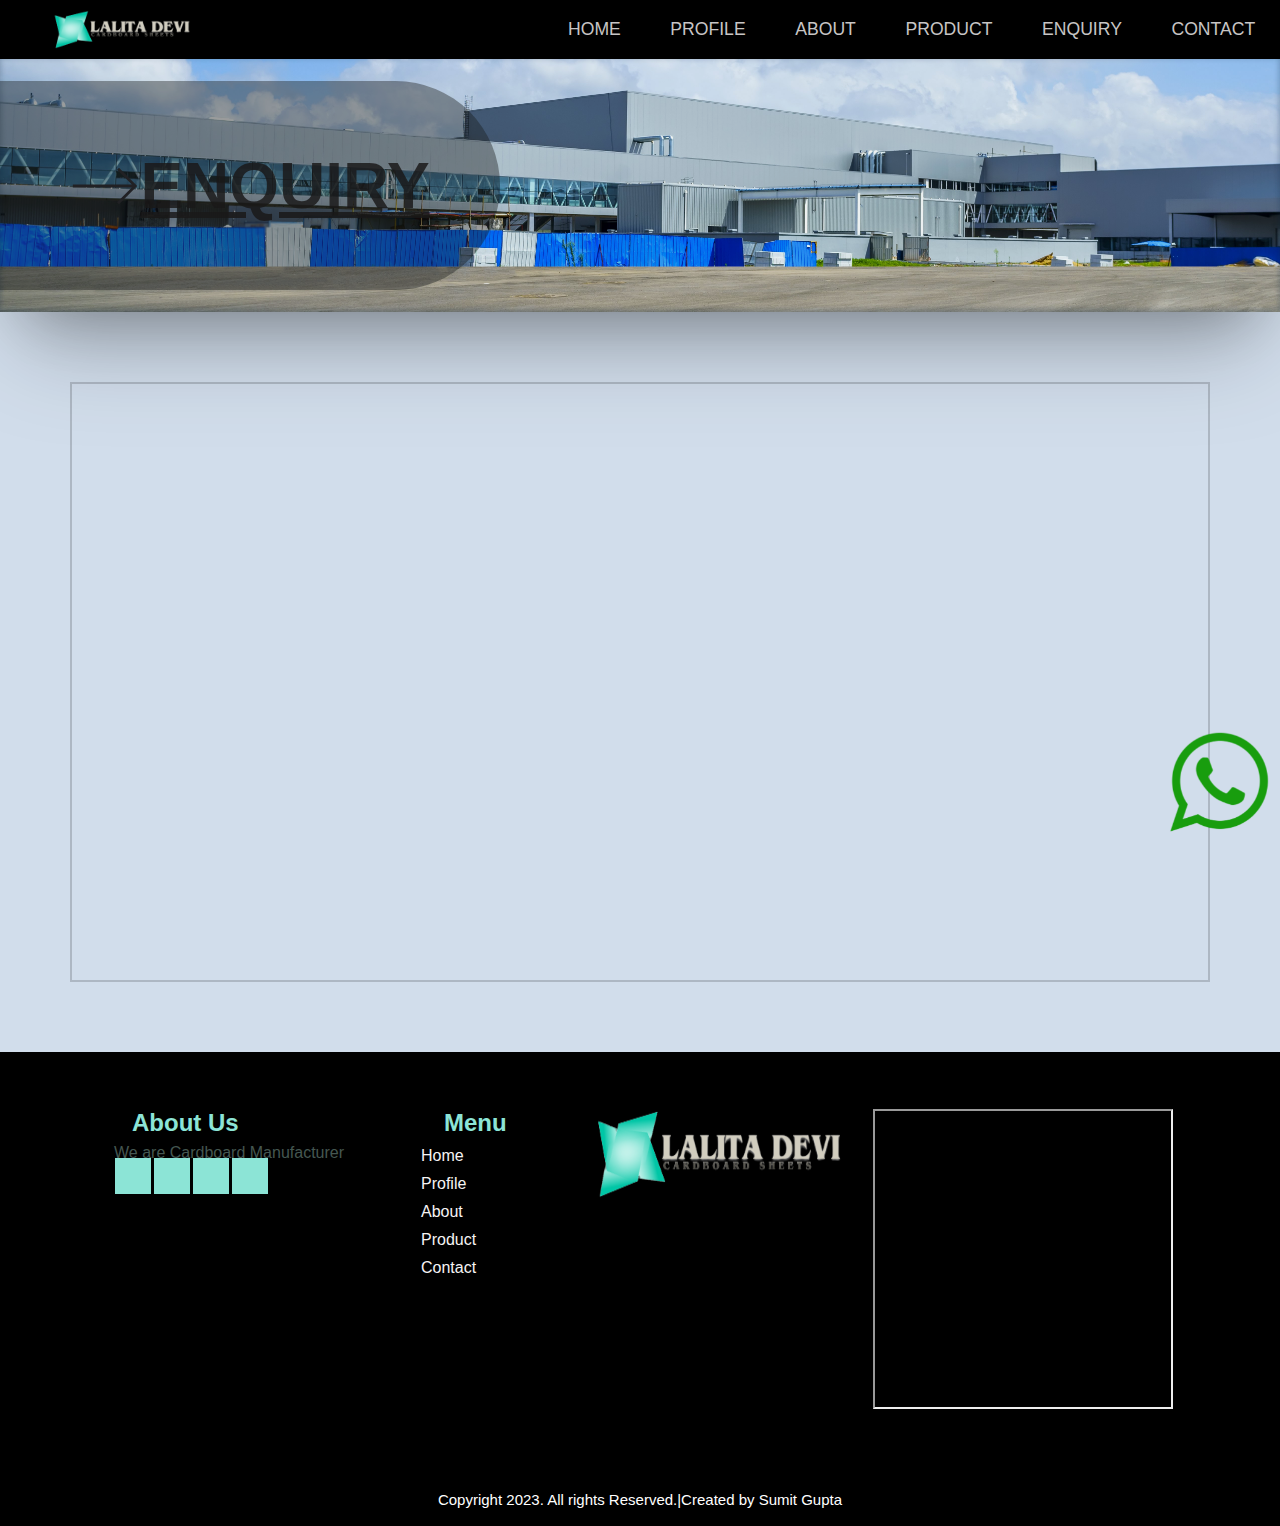
<file: enquiry.html>
<!DOCTYPE html>
<html lang="en">

<head>
    <meta charset="UTF-8">
    <meta name="viewport" content="width=device-width, initial-scale=1.0">
    <title>lalita Devi Cardboard Sheets</title>
    <link rel="stylesheet" href="https://cdnjs.cloudflare.com/ajax/libs/font-awesome/6.4.2/css/all.min.css" integrity="sha512-z3gLpd7yknf1YoNbCzqRKc4qyor8gaKU1qmn+CShxbuBusANI9QpRohGBreCFkKxLhei6S9CQXFEbbKuqLg0DA==" crossorigin="anonymous" referrerpolicy="no-referrer" />
    <link rel="preconnect" href="https://fonts.googleapis.com">
    <link href="https://cdn.jsdelivr.net/npm/bootstrap@5.3.0-alpha2/dist/css/bootstrap.min.css" rel="stylesheet"
    integrity="sha384-aFq/bzH65dt+w6FI2ooMVUpc+21e0SRygnTpmBvdBgSdnuTN7QbdgL+OapgHtvPp" crossorigin="anonymous">
 
<link rel="preconnect" href="https://fonts.gstatic.com" crossorigin>
<link href="https://fonts.googleapis.com/css2?family=Caveat&family=Libre+Baskerville&family=Poppins:wght@400;700&family=Roboto:wght@300&display=swap" rel="stylesheet">
    <link rel="stylesheet" href="styles.css">
</head>

<body>
    <a target="_blank" href=" https://wa.me/916393577683">  <img src="img/whatsapp.png" class="whatsapp-img"></a>
<header>
    <div class="navbar">
        <div class="logo">
           <img src="img/logo.png" alt="">
        </div>
        <a class="toggle-button" style="right: 15px; margin: 0;padding: 0;">
            <span class="bar"></span>
            <span class="bar"></span>
            <span class="bar"></span>
        </a>
        <div class="nav-con">
            <ul>
                <li><a href="index.html">HOME</a></li>
                <li><a href="profile.html">PROFILE</a></li>
                <li><a href="index.html#abt">ABOUT</a></li>
                <li><a href="product.html">PRODUCT</a></li>
                <li><a href="enquiry.html">ENQUIRY</a></li>
                <li><a href="contact.html">CONTACT</a></li>
            </ul>
        </div>

    </div>
<!-- <form style="display: flex;flex-direction: column; text-align: center;margin: auto;" action="" method="get" class="ENQUIRY">

    <h3 style="text-align: justify;">Enter your name</h3>
    <input type="text" name="name" placeholder="enter your name" style="width: 300px;">
    <h3 style="text-align: justify;">Enter your name</h3>
    <input type="text" name="name" placeholder="enter your name">
    <h3 style="text-align: justify;">Enter your name</h3>
    <input type="text" name="name" placeholder="enter your name">
    <h3 style="text-align: justify;">Enter your name</h3>
    <input type="text" name="name" placeholder="enter your name">
    <h3 style="text-align: justify;">Enter your name</h3>
    <input type="text" name="name" placeholder="enter your name">
    <h3 style="text-align: justify;">Enter your name</h3>
    <input type="text" name="name" placeholder="enter your name">
</form> -->
<!-- <!DOCTYPE html>
<html>
<head>
    <title>Enquiry Form</title>
    <style>
        body {
            font-family: Arial, sans-serif;
            background-color: #f4f4f4;
            margin: 0;
            padding: 0;
        }

        .container {
            max-width: 800px;
            margin: auto;
            padding: 20px;
            background-color: #fff;
            border-radius: 5px;
            box-shadow: 0 0 10px rgba(0, 0, 0, 0.2);
        }

        h2 {
            text-align: center;
        }

        .form-group {
            margin-bottom: 20px;
        }

        label {
            display: block;
            font-weight: bold;
        }

        input[type="text"],
        input[type="email"],
        textarea {
            width: 100%;
            padding: 10px;
            margin-top: 5px;
            margin-bottom: 15px;
            border: 1px solid #ccc;
            border-radius: 5px;
        }

        input[type="text"]:focus,
        input[type="email"]:focus,
        textarea:focus {
            border-color: #007BFF;
        }

        button {
            background-color: #007BFF;
            color: #fff;
            padding: 10px 20px;
            border: none;
            border-radius: 5px;
            cursor: pointer;
        }

        button:hover {
            background-color: #0056b3;
        }

        .form-group:last-child {
            margin-bottom: 50px;
        }

        .success-message {
            text-align: center;
            color: #2ECC71;
            font-weight: bold;
        } -->
    <!-- </style>
</head> -->
<body>
  <div class="enquiry-head" style="margin-top: 59px;  background-color: #d1ddeb;">
    <div class="abt">
        <div class="abt-border">
              <img src="/img/reshot-icon-right-arrow-UCA8NGYZDJ.svg" alt="" srcset="">
      
             <h1 style="display: flex; ">ENQUIRY</h1></div>
  </div>
<div class="enquiry-section">
    <div class="enq-con" style="border:2px solid rgba(0, 0, 0, 0.17); margin: 70px; height: 600px;" >
       
    </div>
</div>
<!-- <footer>
    <div class="footer">
        <div class="foo-manu">
            <h2>Manu</h2>
            <ul>
                <a href="index.html"><li>HOME</li></a>
                <a href="profile.html"><li>PROFILE</li></a>
                <a href="#abt"><li>ABOUT</li></a>
                <a href="product.html"><li>PRODUCT</li></a>
                <a href="enquiry.html"><li>ENQUIRY</li></a>
                <a href="contact.html"><li>CONTACT</li></a>
            </ul>
            
        </div>
       <img src="img/logo.png" >
    </div>
    <p style="display: flex; justify-content: center; color: white; background-color: black;height: 50px;align-items: center;font-family: 'Franklin Gothic Medium', 'Arial Narrow', Arial, sans-serif;">&copy; All Rights are Reserved | Design & Developed by Sumit Gupta </p>
   </footer>
  -->
       <footer>
    <div id="container">
        <div class="aboutus">
            <h2>About Us</h2>
            <p style="text-align: start;">We are Cardboard Manufacturer </p>
            <ul style="padding-left: 0.5rem;" class="social">
                <li><a href="https://www.facebook.com/sk.halwai.50?mibextid=ZbWKwL"><i class="fa-brands fa-square-facebook"></i></a></li>
                <li><a href="https://instagram.com/sumit__gupta6685?igshid=NzZlODBkYWE4Ng=="><i class="fa-brands fa-instagram"></i></a></li>
                <li><a href="https://x.com/halwai_sumit?t=rlBUeX1hXsxLCvN8QVq0Ug&s=09"><i class="fa-brands fa-square-x-twitter"></i></a></li>
                <li><a href="https://wa.me/916393577683"><i class="fa-brands fa-whatsapp"></i></a></li>
            </ul>
        </div>
        <div class="quicklink">
            <h2>Menu</h2>
            <ul>
                <li><a href="index.html">Home</a></li>
                <li><a href="profile.html">Profile</a></li>
                <!-- <li><a href="services.html">Services</a></li> -->
                <li><a href="#abt">About</a></li>
                <li><a href="product.html">Product</a></li>
                <li><a href="contact.html">Contact </a></li>
            </ul>
            
        </div>
        <div class="left"><a href="index.html"><img src="img/logo.png
          " height="90" width="250" alt="" srcset=""></a></div>
        <!-- <div class="services">About</div>
        <div class="contact">Services</div> -->
        <div class="map">
            <iframe src="https://www.google.com/maps/embed?pb=!1m18!1m12!1m3!1d3607.3890299506315!2d82.48556787543853!3d25.291130377650607!2m3!1f0!2f0!3f0!3m2!1i1024!2i768!4f13.1!3m3!1m2!1s0x398fe7cf7e624769%3A0x95f1efa424fd3e5b!2sLalita%20Devi%20cardboard%20sheet!5e0!3m2!1sen!2sin!4v1709917369457!5m2!1sen!2sin" 
           allowfullscreen="" loading="lazy" referrerpolicy="no-referrer-when-downgrade"></iframe>    </div>
    </div>
   </footer>
   <div class="copyrightText">
    <p>Copyright 2023. All rights Reserved.|Created by Sumit Gupta
    </p>
   </div>

    <script type="text/javascript">
        function googleTranslateElementInit() {
            new google.translate.TranslateElement(
                {pageLanguage: 'en'},
                'google_translate_element'
            );
        }
    </script>
   <script src="func.js"></script>
  
</body>

</html>
</file>
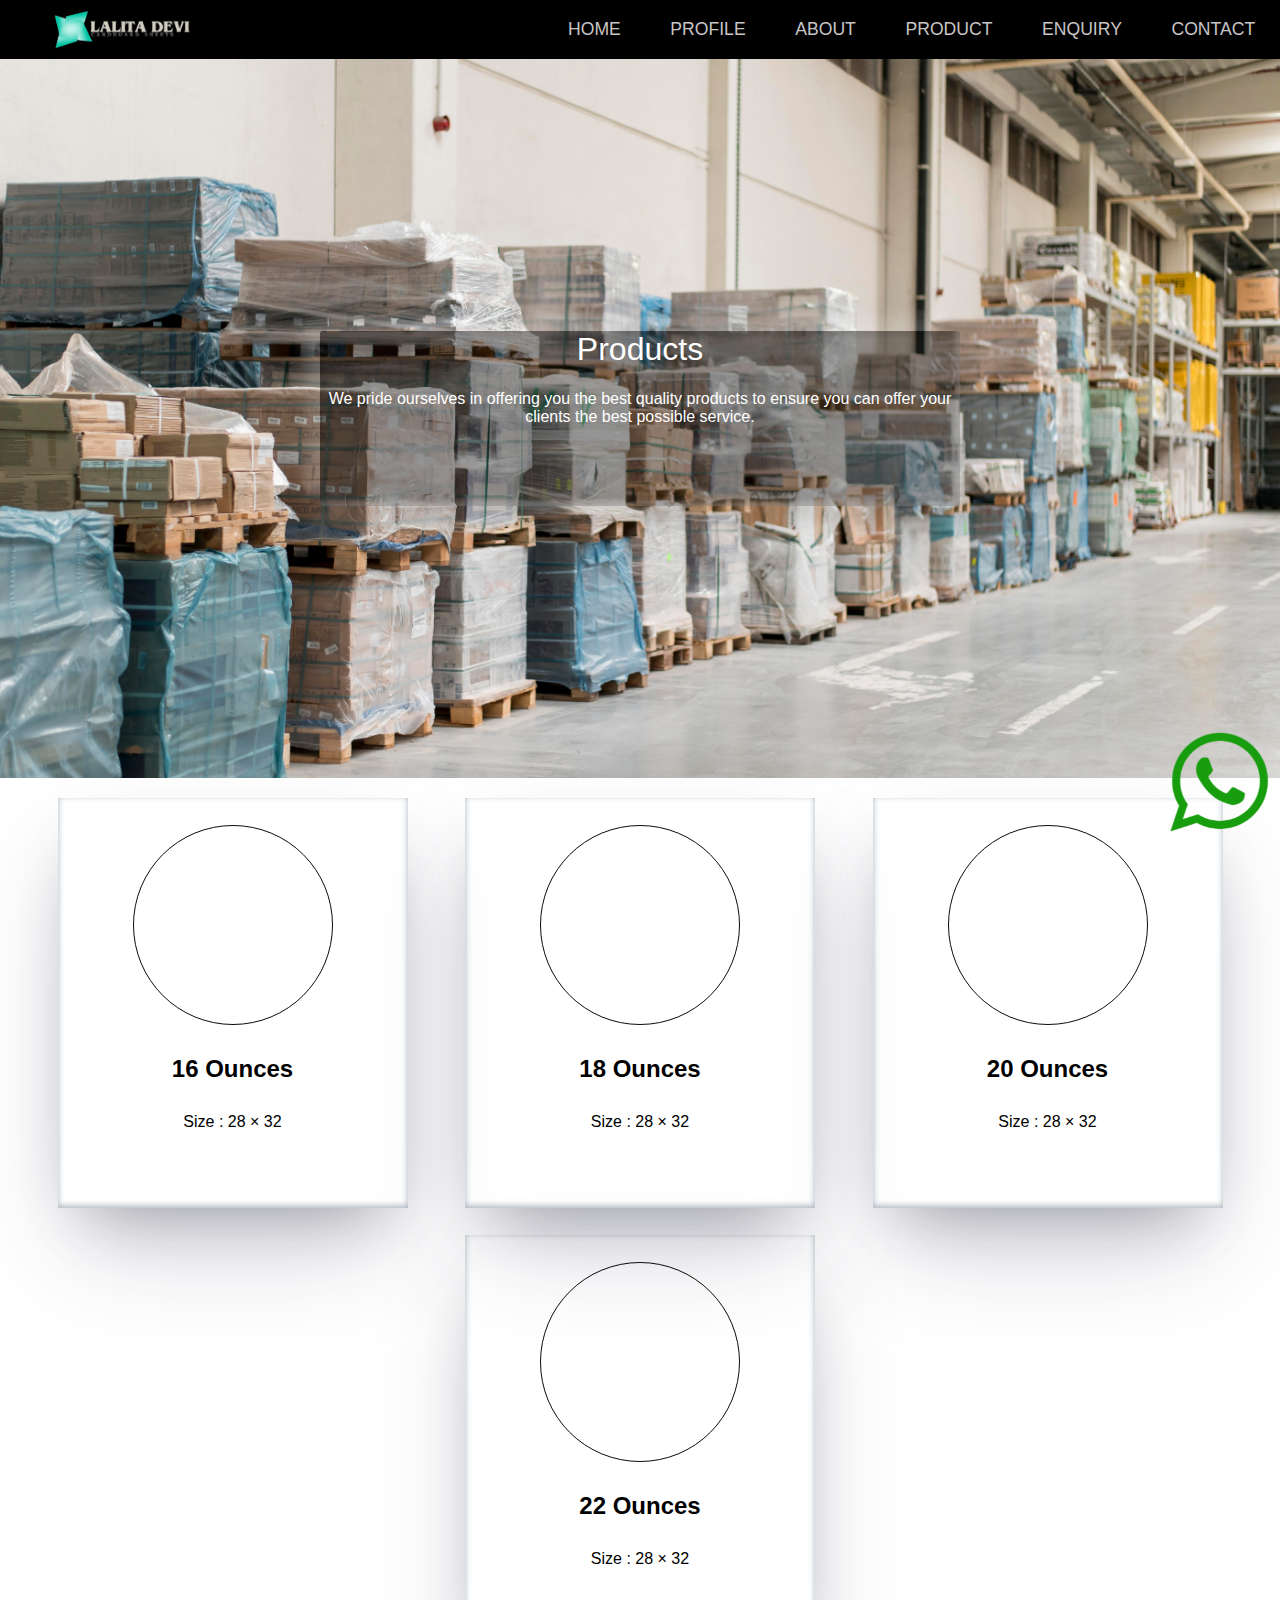
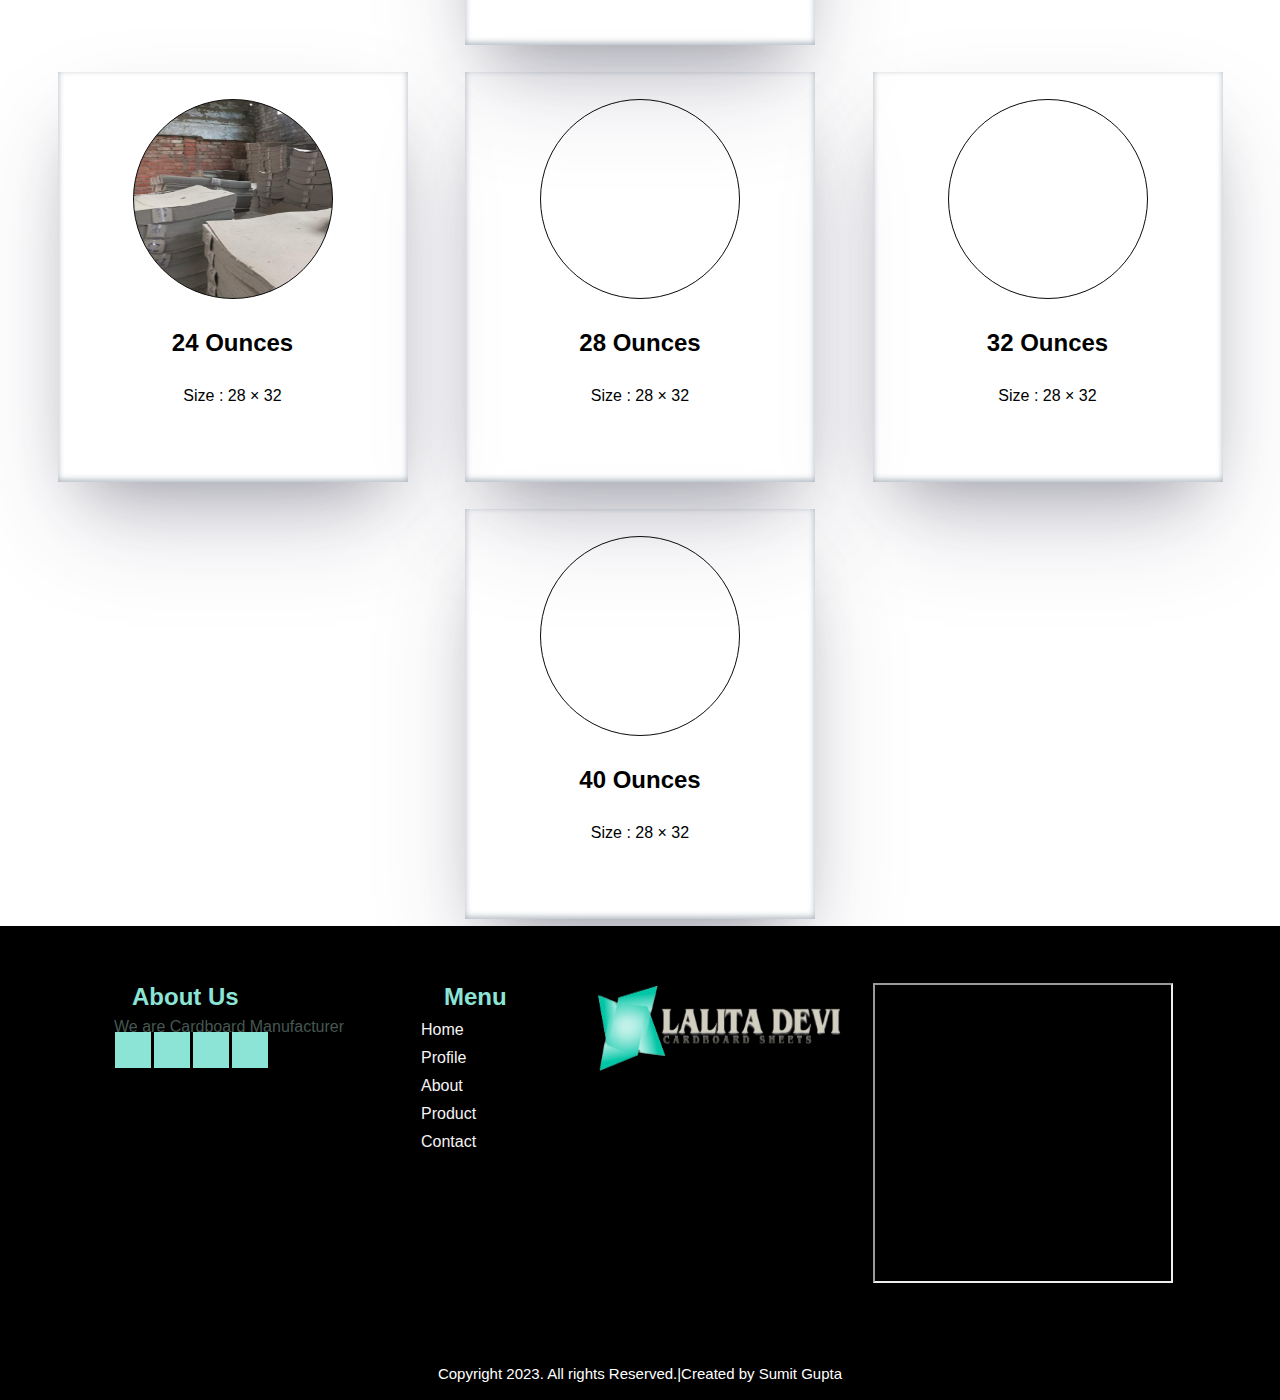
<file: product.html>
<!DOCTYPE html>
<html lang="en">

<head>
    <meta charset="UTF-8">
    <meta name="viewport" content="width=device-width, initial-scale=1.0">
    <title>lalita Devi Cardboard Sheets</title>
	<link rel="stylesheet" href="https://cdnjs.cloudflare.com/ajax/libs/font-awesome/6.4.2/css/all.min.css" integrity="sha512-z3gLpd7yknf1YoNbCzqRKc4qyor8gaKU1qmn+CShxbuBusANI9QpRohGBreCFkKxLhei6S9CQXFEbbKuqLg0DA==" crossorigin="anonymous" referrerpolicy="no-referrer" />
    <link rel="preconnect" href="https://fonts.googleapis.com">
    <link href="https://cdn.jsdelivr.net/npm/bootstrap@5.3.0-alpha2/dist/css/bootstrap.min.css" rel="stylesheet"
    integrity="sha384-aFq/bzH65dt+w6FI2ooMVUpc+21e0SRygnTpmBvdBgSdnuTN7QbdgL+OapgHtvPp" crossorigin="anonymous">
 
<link rel="preconnect" href="https://fonts.gstatic.com" crossorigin>
<link href="https://fonts.googleapis.com/css2?family=Caveat&family=Libre+Baskerville&family=Poppins:wght@400;700&family=Roboto:wght@300&display=swap" rel="stylesheet">
    <link rel="stylesheet" href="styles.css">
</head>

<body>

    <a target="_blank" href=" https://wa.me/916393577683">  <img src="img/whatsapp.png" class="whatsapp-img"></a>
<header>
    <div class="navbar">
        <div class="logo">
           <img src="img/logo.png" alt="">
        </div>
        <a class="toggle-button" style="right: 15px; margin: 0;padding: 0;">
            <span class="bar"></span>
            <span class="bar"></span>
            <span class="bar"></span>
        </a>
        <div class="nav-con">
            <ul>
                <li><a href="index.html">HOME</a></li>
                <li><a href="profile.html">PROFILE</a></li>
                <li><a href="index.html#abt">ABOUT</a></li>
                <li><a href="product.html">PRODUCT</a></li>
                <li><a href="enquiry.html">ENQUIRY</a></li>
                <li><a href="contact.html">CONTACT</a></li>
            </ul>
        </div>

    </div> 
    <div class="product">
        <div class="pro-con">
            <h1>Products</h1>
            <p>We pride ourselves in offering you the best quality
                products to ensure you can offer your clients the best possible service.</p>
        </div>
    </div>
	
<div class="prod1">    
    <div class="prod-cont">
        <div class="image"></div>
        <h2>16  Ounces </h2>
        <p>Size : 28 × 32</p>
    </div>
    <div class="prod-cont">
        <div class="image"></div>
        <h2>18  Ounces </h2>
        <p>Size : 28 × 32</p>
    </div>
    <div class="prod-cont">
        <div class="image"></div>
        <h2>20  Ounces </h2>
        <p>Size : 28 × 32</p>
    </div>
    <div class="prod-cont">
        <div class="image"></div>
        <h2>22  Ounces </h2>
        <p>Size : 28 × 32</p>
    </div>
</div> 
<div class="prod2">    
    <div class="prod-cont">
        <div class="image" style="background-image: url('img/img5.jpg'); background-size: cover;"></div>
        <h2>24 Ounces </h2>
        <p>Size : 28 × 32</p>
    </div>
    <div class="prod-cont">
        <div class="image"></div>
        <h2>28 Ounces</h2>
        <p>Size : 28 × 32</p>
    </div>
    <div class="prod-cont">
        <div class="image"></div>
        <h2>32 Ounces</h2>
        <p>Size : 28 × 32</p>
    </div>
    <div class="prod-cont">
        <div class="image"></div>
        <h2>40  Ounces</h2>
        <p>Size : 28 × 32</p>
    </div>
</div> 
<!--     <footer>
        <div class="footer">
            <div class="foo-manu">
                <h2>Manu</h2>
                <ul>
                    <a href="index.html"><li>HOME</li></a>
                    <a href="profile.html"><li>PROFILE</li></a>
                    <a href="#abt"><li>ABOUT</li></a>
                    <a href="product.html"><li>PRODUCT</li></a>
                    <a href="enquiry.html"><li>ENQUIRY</li></a>
                    <a href="contact.html"><li>CONTACT</li></a>
                </ul>
                
            </div>
           <img src="img/logo.png" >
           <div class="map">
            <iframe src="https://www.google.com/maps/embed?pb=!1m18!1m12!1m3!1d3607.3890299506315!2d82.48556787543853!3d25.291130377650607!2m3!1f0!2f0!3f0!3m2!1i1024!2i768!4f13.1!3m3!1m2!1s0x398fe7cf7e624769%3A0x95f1efa424fd3e5b!2sLalita%20Devi%20cardboard%20sheet!5e0!3m2!1sen!2sin!4v1709917369457!5m2!1sen!2sin" width="300" height="300"
           allowfullscreen="" loading="lazy" referrerpolicy="no-referrer-when-downgrade"></iframe>    </div>
        </div>
        <p style="display: flex; justify-content: center; color: white; background-color: black;height: 50px;align-items: center;font-family: 'Franklin Gothic Medium', 'Arial Narrow', Arial, sans-serif;">&copy; All Rights are Reserved | Design & Developed by Sumit Gupta </p>
       </footer> -->

	 <footer>
    <div id="container">
        <div class="aboutus">
            <h2>About Us</h2>
            <p style="text-align: start;">We are Cardboard Manufacturer </p>
            <ul style="padding-left: 0.5rem;" class="social">
                <li><a href="https://www.facebook.com/sk.halwai.50?mibextid=ZbWKwL"><i class="fa-brands fa-square-facebook"></i></a></li>
                <li><a href="https://instagram.com/sumit__gupta6685?igshid=NzZlODBkYWE4Ng=="><i class="fa-brands fa-instagram"></i></a></li>
                <li><a href="https://x.com/halwai_sumit?t=rlBUeX1hXsxLCvN8QVq0Ug&s=09"><i class="fa-brands fa-square-x-twitter"></i></a></li>
                <li><a href="https://wa.me/916393577683"><i class="fa-brands fa-whatsapp"></i></a></li>
            </ul>
        </div>
        <div class="quicklink">
            <h2>Menu</h2>
            <ul>
                <li><a href="index.html">Home</a></li>
                <li><a href="profile.html">Profile</a></li>
                <!-- <li><a href="services.html">Services</a></li> -->
                <li><a href="#abt">About</a></li>
                <li><a href="product.html">Product</a></li>
                <li><a href="contact.html">Contact </a></li>
            </ul>
            
        </div>
        <div class="left"><a href="index.html"><img src="img/logo.png
          " height="90" width="250" alt="" srcset=""></a></div>
        <!-- <div class="services">About</div>
        <div class="contact">Services</div> -->
        <div class="map">
            <iframe src="https://www.google.com/maps/embed?pb=!1m18!1m12!1m3!1d3607.3890299506315!2d82.48556787543853!3d25.291130377650607!2m3!1f0!2f0!3f0!3m2!1i1024!2i768!4f13.1!3m3!1m2!1s0x398fe7cf7e624769%3A0x95f1efa424fd3e5b!2sLalita%20Devi%20cardboard%20sheet!5e0!3m2!1sen!2sin!4v1709917369457!5m2!1sen!2sin" 
           allowfullscreen="" loading="lazy" referrerpolicy="no-referrer-when-downgrade"></iframe>    </div>
    </div>
   </footer>
   <div class="copyrightText">
    <p>Copyright 2023. All rights Reserved.|Created by Sumit Gupta
    </p>
   </div>
     
    <script type="text/javascript">
        function googleTranslateElementInit() {
            new google.translate.TranslateElement(
                {pageLanguage: 'en'},
                'google_translate_element'
            );
        }
    </script>
   <script src="func.js"></script>
  
</body>

</html>
</file>
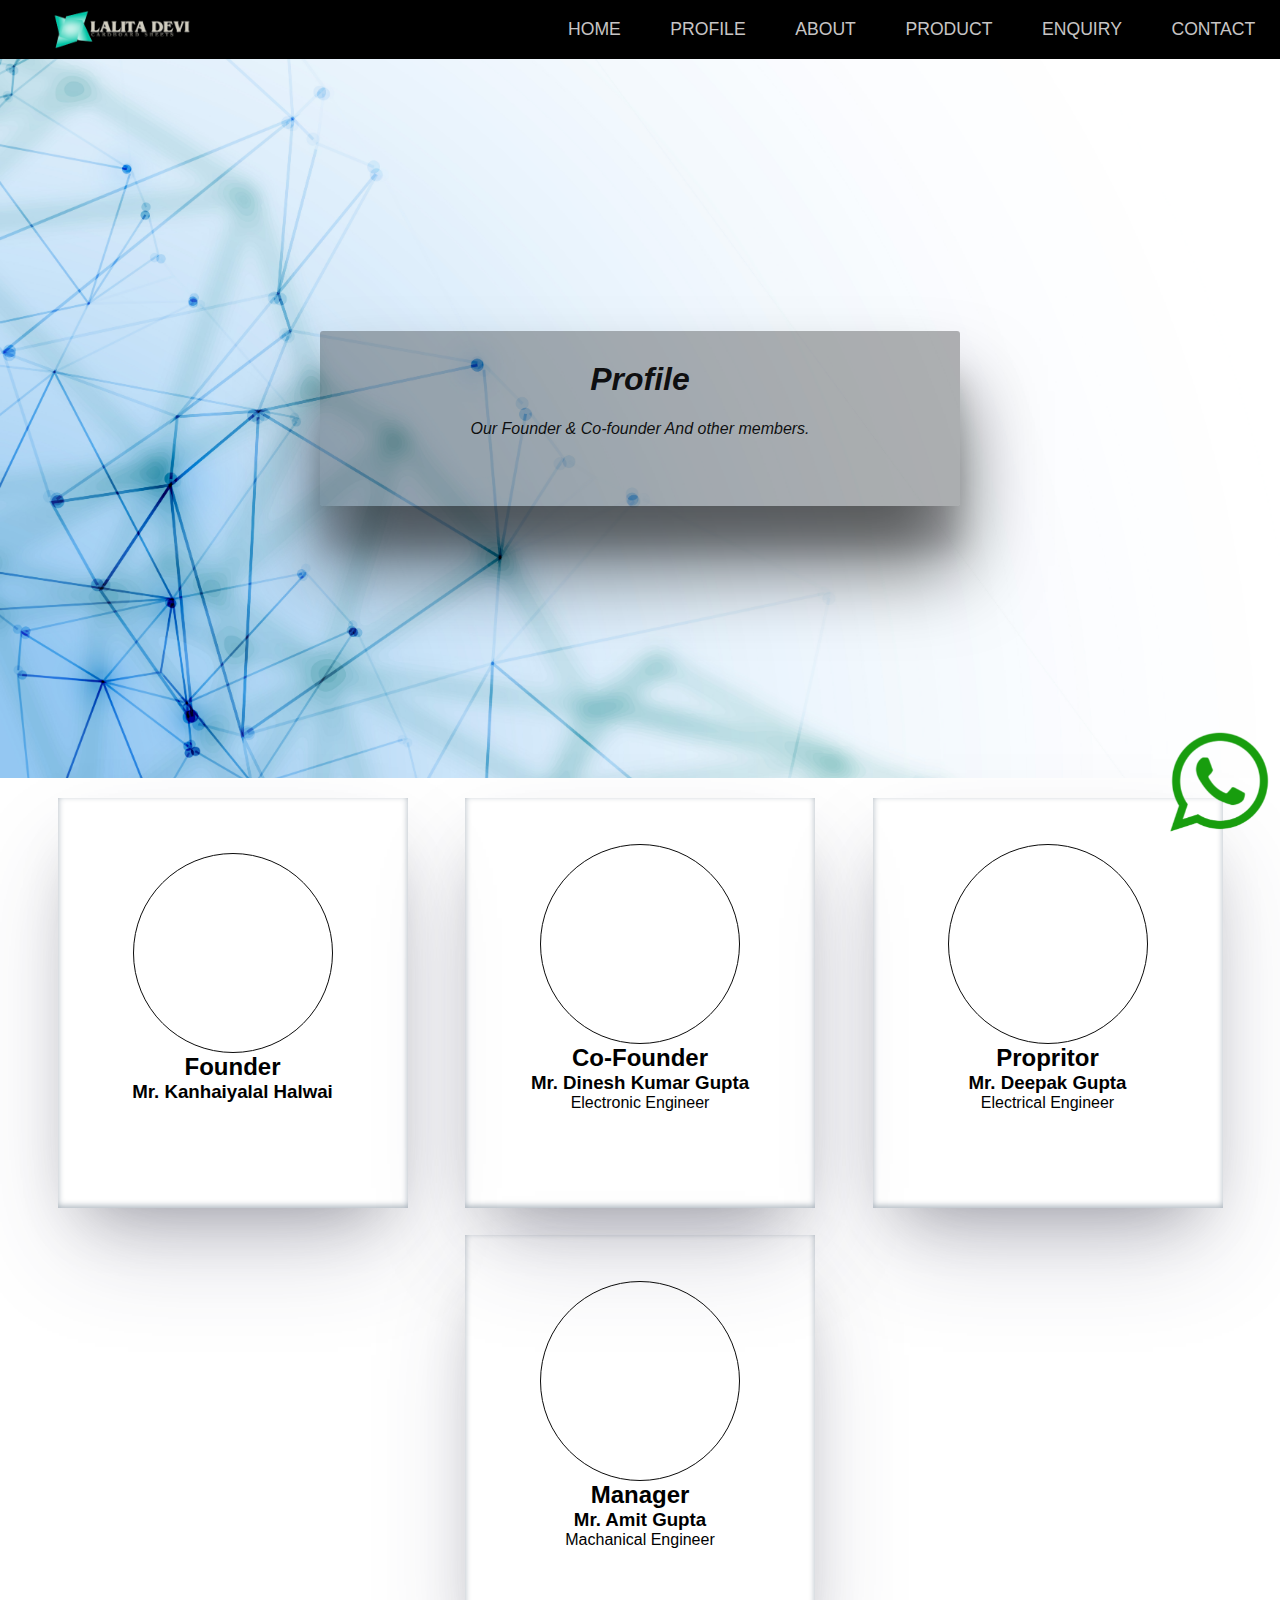
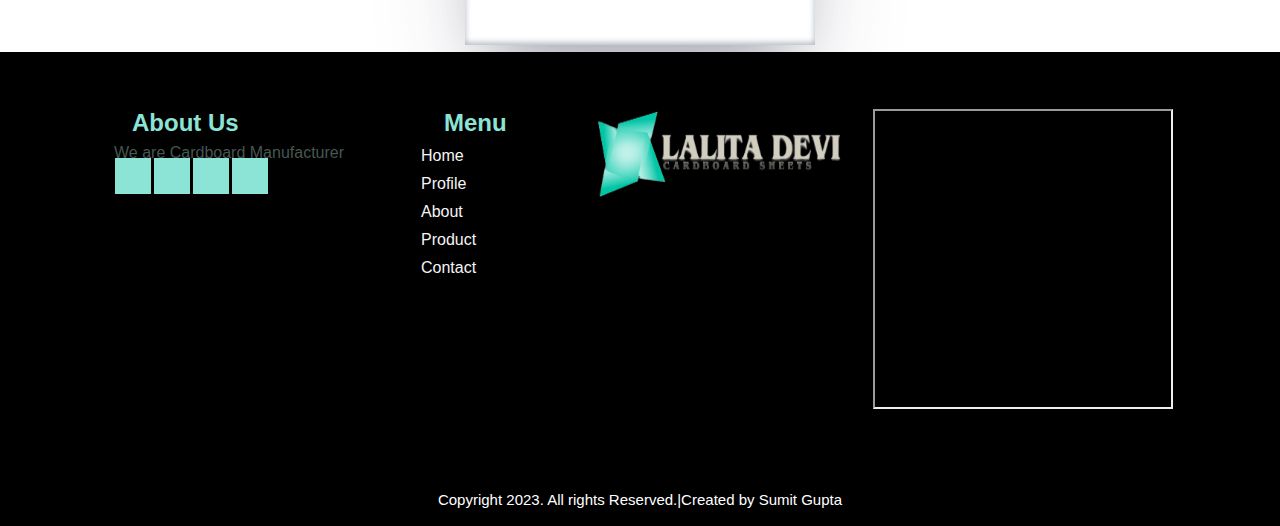
<file: profile.html>
<!DOCTYPE html>
<html lang="en">

<head>
    <meta charset="UTF-8">
    <meta name="viewport" content="width=device-width, initial-scale=1.0">
    <title>lalita Devi Cardboard Sheets</title>
    <link rel="stylesheet" href="https://cdnjs.cloudflare.com/ajax/libs/font-awesome/6.4.2/css/all.min.css" integrity="sha512-z3gLpd7yknf1YoNbCzqRKc4qyor8gaKU1qmn+CShxbuBusANI9QpRohGBreCFkKxLhei6S9CQXFEbbKuqLg0DA==" crossorigin="anonymous" referrerpolicy="no-referrer" />
    <link rel="preconnect" href="https://fonts.googleapis.com">
    <link href="https://cdn.jsdelivr.net/npm/bootstrap@5.3.0-alpha2/dist/css/bootstrap.min.css" rel="stylesheet"
    integrity="sha384-aFq/bzH65dt+w6FI2ooMVUpc+21e0SRygnTpmBvdBgSdnuTN7QbdgL+OapgHtvPp" crossorigin="anonymous">
 
<link rel="preconnect" href="https://fonts.gstatic.com" crossorigin>
<link href="https://fonts.googleapis.com/css2?family=Caveat&family=Libre+Baskerville&family=Poppins:wght@400;700&family=Roboto:wght@300&display=swap" rel="stylesheet">
    <link rel="stylesheet" href="styles.css">
</head>

<body>

    <a target="_blank" href=" https://wa.me/916393577683">  <img src="img/whatsapp.png" class="whatsapp-img"></a>
<header>
    <div class="navbar">
        <div class="logo">
           <img src="img/logo.png" alt="">
        </div>
        <a class="toggle-button" style="right: 15px; margin: 0;padding: 0;">
            <span class="bar"></span>
            <span class="bar"></span>
            <span class="bar"></span>
        </a>
        <div class="nav-con">
            <ul>
                <li><a href="index.html">HOME</a></li>
                <li><a href="profile.html">PROFILE</a></li>
                <li><a href="index.html#abt">ABOUT</a></li>
                <li><a href="product.html">PRODUCT</a></li>
                <li><a href="enquiry.html">ENQUIRY</a></li>
                <li><a href="contact.html">CONTACT</a></li>
            </ul>
        </div>
    </div>
    <!-- <div class="pro-title">
        <div id="google_translate_element" style="  margin: auto 4px auto auto;"></div>
        <div class="pro-content" style="display: flex;
/* border: 5px solid black; */
height: 260px;
align-items: center;

margin-top: -50px;
width: 600px;
border-bottom-right-radius: 310px;
  border-top-right-radius: 310px;
  background-color: #21222380;
  backdrop-filter: blur(3px);
  box-shadow: rgba(0, 0, 0, 0.25) 0px 54px 55px, rgba(0, 0, 0, 0.12) 0px -12px 30px, rgba(0, 0, 0, 0.12) 0px 4px 6px, rgba(0, 0, 0, 0.17) 0px 12px 13px, rgba(0, 0, 0, 0.09) 0px -3px 5px;
  filter: drop-shadow(100px 0px 10px rgba(0,0,0,.5));">
            <div class="pt-logo">
                <svg viewBox="0 0 24 24" fill="none" xmlns="http://www.w3.org/2000/svg">
                    <path
                        d="M2.5 12C2.5 7.52166 2.5 5.28249 3.89124 3.89124C5.28249 2.5 7.52166 2.5 12 2.5C16.4783 2.5 18.7175 2.5 20.1088 3.89124C21.5 5.28249 21.5 7.52166 21.5 12C21.5 16.4783 21.5 18.7175 20.1088 20.1088C18.7175 21.5 16.4783 21.5 12 21.5C7.52166 21.5 5.28249 21.5 3.89124 20.1088C2.5 18.7175 2.5 16.4783 2.5 12Z"
                        stroke=" #000000a3" stroke-width="1.5" />
                    <path
                        d="M7.5 17C9.8317 14.5578 14.1432 14.4428 16.5 17M14.4951 9.5C14.4951 10.8807 13.3742 12 11.9915 12C10.6089 12 9.48797 10.8807 9.48797 9.5C9.48797 8.11929 10.6089 7 11.9915 7C13.3742 7 14.4951 8.11929 14.4951 9.5Z"
                        stroke=" #000000a3" stroke-width="1.5" stroke-linecap="round" />
                </svg>

            </div>
            <div class="pt-text">
                <h1>PROFILE

                </h1>
            </div>
        </div>
    </div>
    <div class="profile">
        <div class="pro-con">
            <div class="pro-blob1" >
              

            </div>
            <div class="pro-txt">


            </div>

        </div>
        <div class="pro-con">

            <div class="pro-txt1">

            </div>
            <div class="pro-blob2">

            </div>

        </div>
        <div class="pro-con">
            <div class="pro-blob3">

            </div>
            <div class="pro-txt">

            </div>

        </div>
        <div class="pro-con">
            <div class="pro-txt1">

            </div>

            <div class="pro-blob4">

            </div>

        </div>
    </div> -->
<div class="profile">
    <div class="profile-cont">
        <h1>Profile</h1>
        <p>Our Founder & Co-founder And other members.</p>
    </div>
</div>
    <div class="prof">    
        <div class="prof-cont">
            <div class="prof-image"></div>
            <h2>Founder</h2>
            <h3>Mr. Kanhaiyalal Halwai</h3>
        </div>
        <div class="prof-cont">
            <div class="prof-image"></div>
            <h2>Co-Founder</h2>
            <h3>Mr. Dinesh Kumar Gupta</h3>
            <p>Electronic Engineer</p>
        </div>
        <div class="prof-cont">
            <div class="prof-image"></div>
            <h2>Propritor</h2>
            <h3>Mr. Deepak Gupta</h3>
            <p>Electrical Engineer</p>
        </div>
        <div class="prof-cont">
            <div class="prof-image"></div>
            <h2>Manager</h2>
            <h3>Mr. Amit Gupta</h3>
            <p>Machanical Engineer</p>
        </div>
    </div> 

    
<!--     <footer>
        <div class="footer">
            <div class="foo-manu">
                <h2>Manu</h2>
                <ul>
                    <a href="index.html"><li>HOME</li></a>
                    <a href="profile.html"><li>PROFILE</li></a>
                    <a href="#abt"><li>ABOUT</li></a>
                    <a href="product.html"><li>PRODUCT</li></a>
                    <a href="enquiry.html"><li>ENQUIRY</li></a>
                    <a href="contact.html"><li>CONTACT</li></a>
                </ul>
                
            </div>
           <img src="img/logo.png" >
           <div class="map">
            <iframe src="https://www.google.com/maps/embed?pb=!1m18!1m12!1m3!1d3607.3890299506315!2d82.48556787543853!3d25.291130377650607!2m3!1f0!2f0!3f0!3m2!1i1024!2i768!4f13.1!3m3!1m2!1s0x398fe7cf7e624769%3A0x95f1efa424fd3e5b!2sLalita%20Devi%20cardboard%20sheet!5e0!3m2!1sen!2sin!4v1709917369457!5m2!1sen!2sin" width="300" height="300"
           allowfullscreen="" loading="lazy" referrerpolicy="no-referrer-when-downgrade"></iframe>    </div>
        </div>
        <p style="display: flex; justify-content: center; color: white; background-color: black;height: 50px;align-items: center;font-family: 'Franklin Gothic Medium', 'Arial Narrow', Arial, sans-serif;">&copy; All Rights are Reserved | Design & Developed by Sumit Gupta </p>
       </footer> -->

     <footer>
    <div id="container">
        <div class="aboutus">
            <h2>About Us</h2>
            <p style="text-align: start;">We are Cardboard Manufacturer </p>
            <ul style="padding-left: 0.5rem;" class="social">
                <li><a href="https://www.facebook.com/sk.halwai.50?mibextid=ZbWKwL"><i class="fa-brands fa-square-facebook"></i></a></li>
                <li><a href="https://instagram.com/sumit__gupta6685?igshid=NzZlODBkYWE4Ng=="><i class="fa-brands fa-instagram"></i></a></li>
                <li><a href="https://x.com/halwai_sumit?t=rlBUeX1hXsxLCvN8QVq0Ug&s=09"><i class="fa-brands fa-square-x-twitter"></i></a></li>
                <li><a href="https://wa.me/916393577683"><i class="fa-brands fa-whatsapp"></i></a></li>
            </ul>
        </div>
        <div class="quicklink">
            <h2>Menu</h2>
            <ul>
                <li><a href="index.html">Home</a></li>
                <li><a href="profile.html">Profile</a></li>
                <!-- <li><a href="services.html">Services</a></li> -->
                <li><a href="#abt">About</a></li>
                <li><a href="product.html">Product</a></li>
                <li><a href="contact.html">Contact </a></li>
            </ul>
            
        </div>
        <div class="left"><a href="index.html"><img src="img/logo.png
          " height="90" width="250" alt="" srcset=""></a></div>
        <!-- <div class="services">About</div>
        <div class="contact">Services</div> -->
        <div class="map">
            <iframe src="https://www.google.com/maps/embed?pb=!1m18!1m12!1m3!1d3607.3890299506315!2d82.48556787543853!3d25.291130377650607!2m3!1f0!2f0!3f0!3m2!1i1024!2i768!4f13.1!3m3!1m2!1s0x398fe7cf7e624769%3A0x95f1efa424fd3e5b!2sLalita%20Devi%20cardboard%20sheet!5e0!3m2!1sen!2sin!4v1709917369457!5m2!1sen!2sin" 
           allowfullscreen="" loading="lazy" referrerpolicy="no-referrer-when-downgrade"></iframe>    </div>
    </div>
   </footer>
   <div class="copyrightText">
    <p>Copyright 2023. All rights Reserved.|Created by Sumit Gupta
    </p>
   </div>
    <script type="text/javascript">
        function googleTranslateElementInit() {
            new google.translate.TranslateElement(
                { pageLanguage: 'en' },
                'google_translate_element'
            );
        }
    </script>
  <script src="func.js"></script>
   
</body>

</html>
</file>
<file: styles.css>
* {
    margin: 0;
    padding: 0;
    box-sizing: border-box;
    font-family: Arial, Helvetica, sans-serif;
}

body {
    display: flex;
    flex-direction: column;
min-height: 100vh;
    width: 100%;
    margin: 0;
    padding: 0;

}
.whatsapp{
bottom: 20px;
}
.whatsapp-img{
    z-index: 3;
        width: 8%;
        position: fixed;
        bottom: 60px;
        right: 10px;
      
}
@media(max-width:760px){
    .whatsapp-img{
     z-index: 3;

        position: fixed;
        bottom: 60px;
        right: 10px;
      
        width: 20%;
      
}
}

.logo {
    display: flex;
    justify-content: space-between;
    align-items: center;
    width: 210px;
    height: 59px;
    /* background-image: url("/img/logo.png");
    background-size: contain;
    background-repeat: no-repeat; */
    margin: left;
    margin-left: 50px;
  
}
.logo img{
    height: 43px;
   padding: 2px;
}

.navbar {

    width: 100vw;
    height: 59px;
    display: flex;
    justify-content: space-between;
    position: fixed;
    z-index: 1;
    align-items: center;
    width: 100vw;
    border: 0px solid;
    background-color:black;
   

}

.navbar ul {
    display: flex;
    margin: 0;
    padding: 0;
    
  
}

.navbar ul li a {

    text-decoration: none;
    display: block;
    padding: 0.3rem;
    font-size: 1.1rem;
    color: rgb(199, 197, 197);
    


}

.navbar ul li a:hover {


    color: rgb(215, 207, 207);
    font-size: 1.12rem;
border-bottom: 3px solid blue;
    /* box-shadow: rgba(188, 12, 12, 0.25) 0px 50px 100px -20px, rgba(188, 10, 10, 0.3) 0px 30px 60px -30px, rgba(10, 104, 198, 0.35) 0px -2px 6px 0px inset; */
    /* border-radius: 20px; */
    text-shadow: 2px 0px 6px
}

.nav-con li {
    margin: 0px 20px;
    list-style: none;
    font-family: "Poppins";

}

/* toggle */

.toggle-button{
    position: absolute;
    top: .99rem;
    right: 1rem;
    display:none;
    flex-direction: column;
    text-align: right;
    justify-content: space-between;
    width: 30px;
    height: 21px;
    }
    .toggle-button .bar{
    height: 4px;
    background-color: #fff;
    background-origin:padding-box ;
    border-radius: 10px;
    margin-top: 4px;
  
    
    }
    @media (max-width:850px){
        .navbar .logo{

            display: flex;
            visibility: visible;
            margin-top: 12px;
            margin-left: 10px;
            align-items: center;
        
            height: 59px;
            width:122px ;
       }
      
   .toggle-button{
   display: flex;
  
   
   
   }
   
   
   .nav-con{

   display: none;
   width: 100%;
   margin-top: 59px;

   }
   .navbar{
       
   flex-direction: column;
   align-items: flex-start;
   
   
   }
   
   .nav-con ul{
    flex-direction: column;
    margin-top: -71px;
    background-color: rgb(0, 0, 0);
    position:absolute;
    right: 0px;
    height: 300px;
    padding-top: 50px;
    gap: 6px;
    align-items: start;
   
   }
   .nav-con li{
   text-align: center;
   
  
   }
   .nav-con li a{
   padding: .5rem 1rem;
   
   /* background-color: #121010d7; */
   
   }
   .navbar ul li a{
 font-size: .95rem;
   
   
   
   }
   .nav-con.active{
    display: flex;
    align-items: start;
   }
    }

.foo-contact {
    height: 180px;
    background-color: #3f372d;
    display: flex;
    align-items: center;
justify-content:space-around;

  }
  .cntct{
display: flex;
 gap: 10px;
 align-items: center;
 font-size: 1.4rem;
 flex-direction: column-reverse;
  }
/* footer{
    margin: 0;
    padding: 0;
}
.footer{
    position: relative;

    height: auto;
    padding: 50px 100px;
    background-color: black;
    display: flex;
}
.footer li{
    color: white;
   list-style: none;
   
}
.footer a{
text-decoration: none;
   
}
.footer img{
    height: 60px;
    position: relative;
    right: -281px;
}
.foo-manu ul a{
padding: .8rem;
}
.foo-manu h2{
color: #6dddcb;
}
.footer p{
    font-size: 1.1rem;
}
footer .map iframe{

    border: 2px solid gray;
    display: flex;
    position: absolute;
    right: 30px;
    height: 300px;
    width: 300px;
 

  }  
@media(max-width:760px){
  footer .map iframe{
    border: 2px solid gray;
    display: flex;
    position: absolute;
    right: 30px;
    height: 150px;
    width: 150px;
    bottom: 100px;
    left: 200px;
  }  
.foo-contact {
    height: 100px;
  }
  .foo-contact .cntct{
    font-size: .6rem;
  }
  .foo-contact .cntct svg{
height: 20px;
  }
 footer p{
    font-size: 0.8rem;
 }
 .footer img{
    height: 39px;
    position: relative;
    right: -61px;
    width: 115px;
 }
 
} */
/*New footer  */

footer{
   
    position: relative;
    width: 100%;
    height: auto;
    padding: 50px 100px;
    background-color: black;
    
}
footer #container{
    width: 100%;
    display: grid;
    grid-template-columns:2fr 1fr 1fr 1fr ;
    grid-gap: 30px;
    justify-content: center;
  padding: 7px;

}
footer #container .aboutus h2{
    position: relative;
    color: #8ce4d6;
    font-weight: bold;
    margin-bottom: 0px;
    padding-left: 25px;
}
footer #container .aboutus p{
    color: rgb(69, 87, 81);
    padding: 7px;

}
footer #container .social{
    margin-top: -11px;
    display: grid;
    grid-template-columns: repeat(5,39px);
}
footer #container .social li{
    list-style: none;
}
footer #container .social li a{
    display: inline-block;
    width: 36px;
    height: 36px;
    display: grid;
    background: #8ce4d6;
    justify-content: center;
    align-content: center;
    text-decoration: none;
}
footer #container .social li a i{
    font-size: 25px;
}
footer #container .quicklink{
    position: relative;

}
footer #container .quicklink ul li{
    list-style: none;
    justify-content: flex-start;
}
footer #container .quicklink h2{
    position: relative;
    color: #8ce4d6;
    font-weight: bold;
    margin-bottom: 0px;
    padding-left: 23px;
}
footer #container .quicklink ul li a{
text-decoration: none;
color: #f6f4f4;
margin-top: 10px;
display: inline-block;
}
.copyrightText{
    width: 100%;
    background: #000;
    padding: 20px 100px 30px;
    text-align: center;
    border: 1px solid black;
    margin: 0;
    color: white;
    font-size: 15px;
    height: 56px;
}
footer .map iframe{
    width: 300px;
    height: 300px;
}
@media (max-width:760px){
    footer .map iframe{
        width: 120px;
        height: 120px;
    }
    footer{
        padding: 40px;
        background-color:black;
        width: 100%;
        margin: 0;
        padding: 0;
    }
    footer #container{
        width: 100%;
    grid-template-columns: repeat(2,2fr);
    grid-gap: 20px;
    padding: 7px;
    margin: -2px;
    }
    .copyrightText{
        padding: 20px 40px 30px;
        font-size: 10px;
    }
    footer #container .quicklink ul li{
       
        justify-content: flex-start;
    }
}


/* .hide{
    display: none;

} */
.first {
    display: flex;
    background: transparent;
    background: url(img/img2.jpg);
    height: 550px;
    background-size: cover;
    filter: brightness(62%);
    margin-top: 59px;
    padding: 0;
    justify-content: space-between;

}

#google_translate_element {
    display: flex;
    background-color: #0000004a;
    height: 50px;
    width: 175px;
    align-items: center;
    text-align: end;
    border-radius: 12px;
}

.textbox {
    display: flex;
    flex-direction: column;
    text-align: center;
    background-color: rgba(0, 0, 0, 0.46);
    height: 256px;
    width: 528px;
    margin: auto 80px;
    color: aliceblue;
    backdrop-filter: 30%;
    padding: 20px;
    border-bottom-right-radius: 108px; 
    border-top-left-radius: 108px;
    backdrop-filter: blur(4px);

}
@media(max-width:1000px){
    .textbox{
        display: flex;
        font-size:.5rem;
      width: 400px;
      align-items: center;
      top: 4px;
      height: 150px;
      background-color: rgba(0, 0, 0, 0.192);
      backdrop-filter: blur(1px);
    }
    .textbox h1{
        font-size: small;
       margin-top: 20px;
    }
    .first{
        background-size: cover;
      
        align-items: center;
        height:200px;
        width: 100%;
    }
   
    #google_translate_element{
        display: none;
    }
    .about .abt {
       height: 150px;
      
    }
    .abt .abt-border {
        width: 179px;
        height: 121px;
        /* justify-content:space-evenly; */
        
      }
    .abt .abt-border  img {
        display: flex;
        justify-content: center;
    margin-left: -25px;
        height: 35px;
    }
    .abt .abt-border h1 {
     font-size:2rem;  
      margin-left: -18px; 
      
    }
  #abt .abt-con1 {
        display:flex;
        height:213px;

    
    }
    .abt-con1 .con1-img {
        height: 59px;
        width: 93px;
        display: flex;
        justify-content: center;
        /* margin: 30px 0 0 50px; */
        margin-left: 20px;
      }
    
    .abt-con2 h1{
        /* display: none; */
     margin-top: 5px;   
    font-size: 16px;
    color: #0b0b0b;
    }
    .abt-con1 .para {
        font-size: .6rem;
      

    }
    
    
}

.about {
    /* height: 1909px; */
    width: 100%;

}


.abt {
    
    display: flex;

    height: 253px;
    width: 100%;
    background-size: cover;
    background-image: url(img/fact1.jpg), linear-gradient(to left, rgb(11, 11, 11), rgba(4, 3, 3, 0));

    align-items: center;
    filter: brightness(95%);
    box-shadow: rgba(0, 0, 0, 0.25) 0px 50px 100px -20px, rgba(0, 0, 0, 0.3) 0px 30px 60px -30px, rgba(10, 37, 64, 0.35) 0px -2px 6px 0px inset;
}

.abt-border {
    display: flex;
justify-content: center;
    width: 500px;
    height: 209px;
    align-items: center;
    border-bottom-right-radius: 140px;
    border-top-right-radius: 140px;
    background-color: #1a1b1b66;
}

.abt img {
    display: flex;
    justify-content: center;

    height: 74px;
    width: 70px;
    /* margin-left: 137px; */
}

.abt h1 {
    text-decoration: underline;
    font-size: 4rem;
    display: flex;
    color: #1b1919d4
}

.abt-con1 {
    display: flex;
    justify-content: center;
    flex-direction: column;

    height: 500px;
    width: 100%;
    text-align: center;
    background-size: 100%;
    background-repeat: no-repeat;
    background-position: center;
    background-image:linear-gradient(rgba(58, 58, 60, 0.03), rgba(148, 140, 140, 0.69), rgba(1, 0, 8, 0), rgba(153, 146, 146, 0.76), rgba(55, 58, 60, 0.82)), url(img/abt.webp)
}

.abt-con2 {
    display: flex;
    justify-content: space-evenly;
    width: 100%;
    /* margin-top: -98px;  */
    /* text-align: center; */
    color: rgb(232, 237, 242);

}

.abt-manu {
    width: 487px;

}

.con1-img {
    height: 249px;
    width: 385px;

    display: flex;
    /* margin: 30px 0 0 50px */
}

.abt-sup {
    width: 487px;

}

.abt-exp {
    width: 487px;

}

.abt-con1 .para {
    /* width: 50%; */

    padding: 10px;
    margin: 20px auto;
    height: 104px;
    font-weight: bold;
    text-align: center;
    color: #0b0b0b;
}

.abt-con1 .para:hover {
    color: rgb(19, 12, 12);

}

.abt-con {
    height: 400px;
    width: 100%;
    /* border: 2px solid black; */
    display: flex;
    justify-content: space-evenly;
    align-items: center;
}

.abt-img {
    padding: auto;
    width: 400px;

    height: 100%;
    background-repeat: no-repeat;
    background-size: contain;

}

.abt-text {
    width: 50%;
    color: aliceblue;
    text-align: center;

    background-color: #00000036;
    border-bottom-left-radius: 108px;
    border-top-right-radius: 108px;
    backdrop-filter: blur(4px);
}

.abt-text:hover {
    box-shadow: rgba(249, 247, 247, 0.25) 0px 50px 100px -20px, rgba(252, 4, 4, 0.3) 0px 30px 60px -30px, rgba(6, 122, 239, 0.35) 0px -2px 6px 0px inset;

}

.abt-text h2 {
    font-size: 2rem;
    padding: 20px;
}

.abt-text p {
    font-weight: 500;
    padding: 30px;
}
@media (max-width:1000px)
{
    .about {
    max-height: 100%;
      
    
    }

    .abt-con{
    height: 150px;
}
    .abt-img {
        width: 120px;
        height: 115px;
      
    } 
    .abt-text {
        width: 65%;
        height: 120px;
        border-bottom-left-radius: 49px;
        border-top-right-radius: 49px;
    }
    .abt-text h2 {
        font-size: 1rem;
        padding: 10px;
    }
    .abt-text p {
     font-size: .4rem;
    padding:4px;
    }
    
}


/* profile */

.profile{ margin-top: 58px;
    height: 80vh;
        width: 100vw;
        background-image: url("img/profile.jpg");
        background-size: cover;
        display: flex;
        justify-content: center;
        align-items: center;
}
.profile-cont{
    border: none;
    width: 50vw;
    height:175px;
 display: flex;
 flex-direction: column;
 text-align: center;
 background-color: #0b0b0b52;
 color: #000000e8;
  gap: 22px;
  align-items: center;
border-radius: 3px;
  font-style: italic;
  box-shadow: 0 60px 80px rgba(0,0,0,0.60), 0 45px 26px rgba(0,0,0,0.14);
}
.profile-cont h1{
    margin:30px 10px 0px}
.prof-cont{
    height: 410px;
    width: 350px;
    display: flex;
    justify-content: center;
   flex-direction: column;
   align-items: center;
   margin-top: 20px;
   margin-bottom: 7px;
   box-shadow: rgba(50, 50, 93, 0.25) 0px 50px 100px -20px, rgba(0, 0, 0, 0.3) 0px 30px 60px -30px, rgba(10, 37, 64, 0.35) 0px -2px 6px 0px inset;

}
.prof-image{
    height: 200px;
    width: 200px;
    border:1px solid #0b0b0b;
    border-radius: 50%;
    margin-top: -50px;
}
.prof{
    width: 100vw;
    display: flex;
    justify-content:space-evenly;
    flex-wrap: wrap;
}



/* product */


.product{
    margin-top: 58px;
height: 80vh;
    width: 100vw;
    background-image: url("img/img3.jpg");
    background-size: cover;
    display: flex;
    justify-content: center;
    align-items: center;
    
  

}
@media (max-width:780px){
    .product{
        height: 200px;
    }
    
}
.pro-con{
  border: none;
    width: 50vw;
    height:175px;
 display: flex;
 flex-direction: column;
 text-align: center;
 background-color: #0b0b0b5c;
 color: white;
 gap: 22px;
 box-shadow: -15px -15px 15px rgba(255,255,255,0.2), 15px 15px 15px rgba(0,0,0,0.1), inset -5px -5px 5px rgba(255,255,255,0.2), inset 5px 5px 5px rgba(0,0,0,0.1);
 border-radius: 3px;
}
.pro-con h1{
    font-weight: 50;
}
.p-img img{
    height: 400px;
    width: 100vw;
}
.p-cont{
    height: 300px;
    width: 100vw;
}

.prod1 , .prod2{
   
    width: 100vw;
    display: flex;
    justify-content: space-evenly;
    flex-wrap: wrap;

}
.prod1 h2 , .prod2 h2{
    padding: 30px;
}

.prod-cont{
    height: 410px;
    width: 350px;
    display: flex;
    justify-content: center;
   flex-direction: column;
   align-items: center;
   margin-top: 20px;
   margin-bottom: 7px;
   box-shadow: rgba(50, 50, 93, 0.25) 0px 50px 100px -20px, rgba(0, 0, 0, 0.3) 0px 30px 60px -30px, rgba(10, 37, 64, 0.35) 0px -2px 6px 0px inset;

}
.image{
    height: 200px;
    width: 200px;
    border:1px solid #0b0b0b;
    border-radius: 50%;
    margin-top: -50px;
}
.image:hover{
  border: 3px solid red;
  border-radius: 0px;
}

@media(max-width:760px){
    .image{
        margin-top: -90px;
    }
    .image:hover{
        border: 3px solid red;
        border-radius: 0px;
      }
}
/* Contact */
.contact{ margin-top: 58px;
    height: 70vh;
        width: 100vw;
        background-image: url("img/contact.jpg");
        background-size: cover;
        display: flex;
        justify-content: center;
        align-items: center;
    
}
.cnt-con1{
border: 2px solid blue;
height: 300px;
width: 50%;
}
.cnt-con2{
border: 2px solid blue;
height: 300px;
width: 30%;
}

.icon{
    display: flex;
    justify-content: center;
    align-items: center;
    flex-direction: column;
    padding: 3rem;
    padding-bottom: 0%;

}
.icon img{
    padding: 1rem;

}
.icon h2{
    padding: 1rem;
    font-weight: 200;
}
.icon p{
    text-align: center;
    margin-bottom: 40px;
}

    
    .contact-form {
        padding: 2rem 0;
        border-top: 1px solid #c7c7c7;
    
}
.contact-form img{
    height: 200px;
    width: 400px;
}
form{
    width: 100%;
}
.form-control {
    display: block;
    width: 100%;
    padding:.375rem .75rem;
    font-size: 1rem;
    font-weight: 400;
    line-height: 1.5;
    color: #212529;
    background-color: #fff;
    background-clip: padding-box;
    border: 1px solid #ced4da;
    -webkit-appearance: none;
    -moz-appearance: none;
    appearance: none;
    border-radius: .25rem;
    transition: border-color .15s ease-in-out,box-shadow .15s ease-in-out;
}
button, input, optgroup, select, textarea {
    margin: 0;
    font-family: inherit;
    font-size: inherit;
    line-height: inherit;
  }
.detail{
    
    padding: 2rem 0;
    }
    @media screen and (min-width: 992px) {
        .detail {
          display: grid;
          grid-template-columns: repeat(2, 1fr);
          align-items: center;
        }
      }

.cont-detail{
    display: flex;
    justify-content: space-evenly;
    align-items: center;
    flex-wrap: wrap;
  
}
.cont-detail .map{
    width: 100%;
}
.send-btn {
  font-family: 'Open Sans', sans-serif;
  font-size: 1rem;
  text-transform: uppercase;
  color: #fff;
  background: #0067b0;
  border: none;
  border-radius: 5px;
  padding: 0.7rem 1.5rem;
  cursor: pointer;
  transition: all 0.4s ease;
}
@media (max-width:760px){
    .contact{
        height: 156px;
    }
    .icon img{
       height: 80px;
    
    }
    .icon h2{
       
        font-weight: 100;
        font-size: 20px;
    }
    .icon p{
      font-size: small;
    }
   
}
</file>
